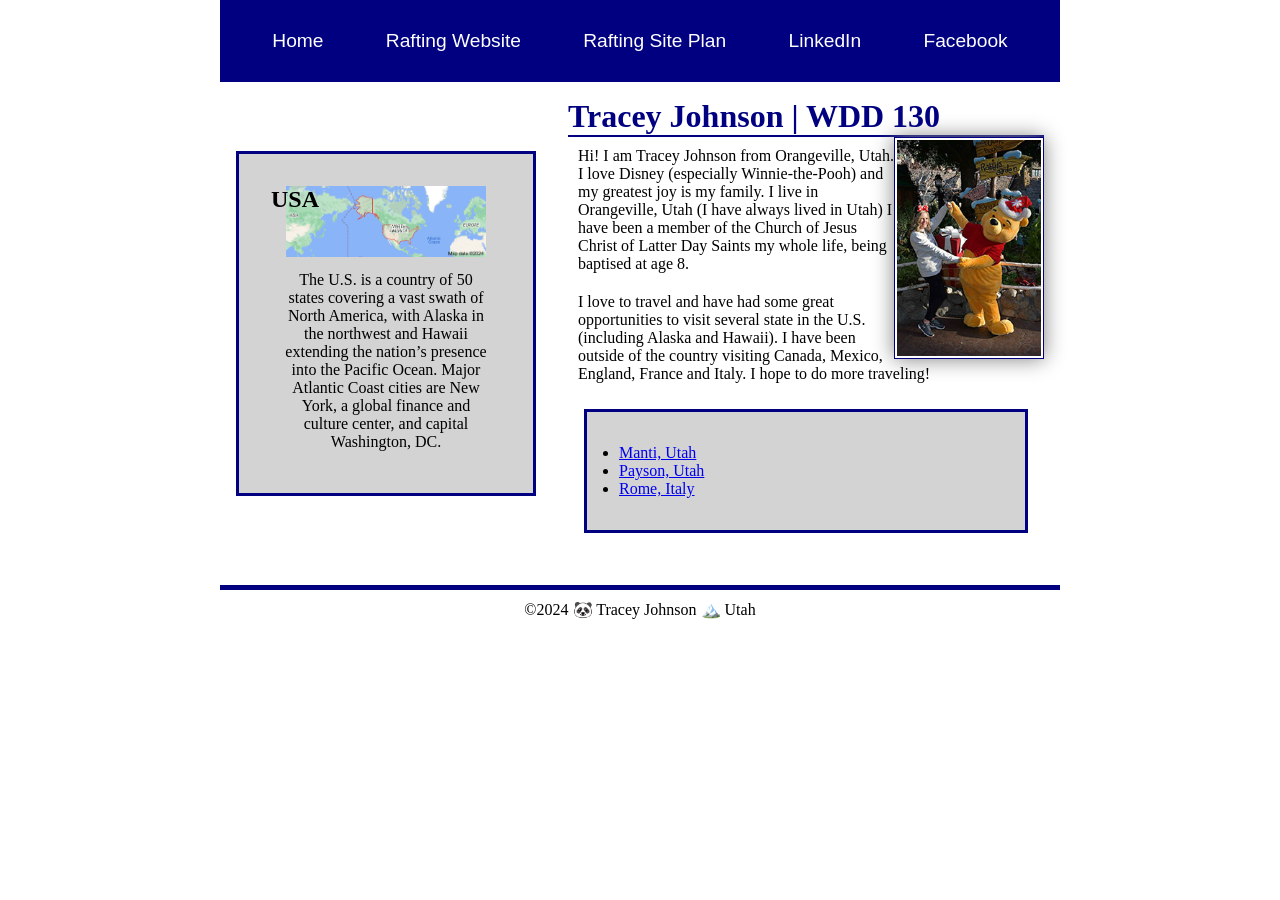
<file: index.html>
<!DOCTYPE html>
<html lang="en">
<head>
    <meta charset="UTF-8">
    <meta name="viewport" content="width=device-width, initial-scale=1.0">
    <meta name="description" content="WDD 130 home page for TJ to practice new skills">
    <meta name="author" content="TJ">
    <link rel="stylesheet" href="styles/styles.css">
    <title>Tracey Johnson Home Page | WDD 130</title>
</head>
<body>
    <header>
        <nav>
            <a href="#">Home</a>
            <a href="wwr/">Rafting Website</a>
            <a href="wwr/site-plan-rafting.html">Rafting Site Plan</a>
            <a href="https://linkedin.com">LinkedIn</a>
            <a href="https://facebook.com">Facebook</a>
        </nav>
    </header>

    <div class="grid">
        <main>
            <h1>Tracey Johnson | WDD 130</h1>
            <img src="images/profile.jpg" alt="Tracey Johnson" width="200">
            <p>Hi! I am Tracey Johnson from Orangeville, Utah. I love Disney (especially Winnie-the-Pooh) and my greatest joy is my family. I live in Orangeville, Utah (I have always lived in Utah) I have been a member of the Church of Jesus Christ of Latter Day Saints my whole life, being baptised at age 8.</p>
            <p>I love to travel and have had some great opportunities to visit several state in the U.S. (including Alaska and Hawaii). I have been outside of the country visiting Canada, Mexico, England, France and Italy. I hope to do more traveling!</p>
            <ul class="box">
                <li><a href="https://www.churchofjesuschrist.org/temples/details/manti-utah-temple" target="_blank">Manti, Utah</a></li>
                <li><a href="https://www.churchofjesuschrist.org/temples/details/payson-utah-temple" target="_blank">Payson, Utah</a></li>
                <li><a href="https://www.churchofjesuschrist.org/temples/details/rome-italy-temple" target="_blank">Rome, Italy</a></li>
            </ul>
        </main>

        <aside class="box">
            <h2>USA</h2>
            <img src="images/usa.png" alt="United States of America">
            <p>The U.S. is a country of 50 states covering a vast swath of North America, with Alaska in the northwest and Hawaii extending the nation’s presence into the Pacific Ocean. Major Atlantic Coast cities are New York, a global finance and culture center, and capital Washington, DC.</p>
        </aside>
    </div>

        <footer>
            <p>&copy;2024 🐼 Tracey Johnson 🏔️ Utah</p>
        </footer>


</body>
<!-- 03/08/2024 -->
</html>
</file>
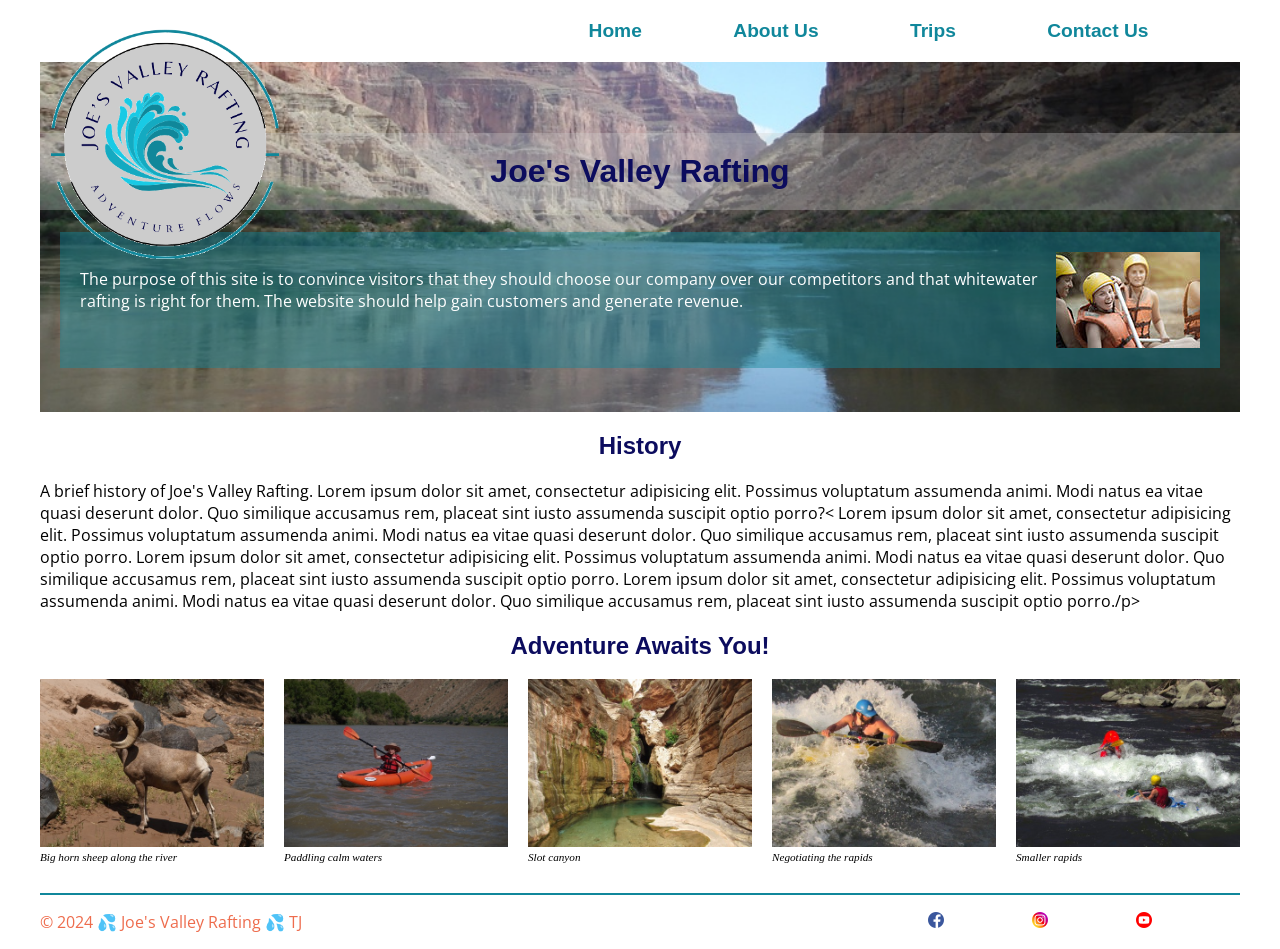
<file: wwr/about.html>
<!DOCTYPE html>
<html lang="en">
<head>
    <meta charset="UTF-8">
    <meta name="viewport" content="width=device-width, initial-scale=1.0">
    <meta name="description" content="About Joe's Valley Rafting, company history and information.">
    <meta name="author" content="TJ">
    <link rel="stylesheet" href="styles/rafting.css">
    <title>About Us | Joe's Valley Rafting</title>
</head>
<body>
    
    <header>
        <img src="images/logo.png" alt="Joe's Valley Rafting Logo">
        <nav>
            <a href="index.html">Home</a>
            <a href="about.html">About Us</a>
            <a href="trips.html">Trips</a>
            <a href="contact.html">Contact Us</a>
        </nav>
    </header>

    <main>
        <div class="hero">
            <img src="images/hero-banner.jpg" alt="Beautiful Calm River">
            <h1>Joe's Valley Rafting</h1>

            <article>
                <img src="images/happy-client.jpg" alt="Happy Client">
                <p>The purpose of this site is to convince visitors that they should choose our company over our competitors and that whitewater rafting is right for them. The website should help gain customers and generate revenue.</p>
            </article>

        </div>

        <section>
            <h2>History</h2>
            <p>A brief history of Joe's Valley Rafting. Lorem ipsum dolor sit amet, consectetur adipisicing elit. Possimus voluptatum assumenda animi. Modi natus ea vitae quasi deserunt dolor. Quo similique accusamus rem, placeat sint iusto assumenda suscipit optio porro?< Lorem ipsum dolor sit amet, consectetur adipisicing elit. Possimus voluptatum assumenda animi. Modi natus ea vitae quasi deserunt dolor. Quo similique accusamus rem, placeat sint iusto assumenda suscipit optio porro. Lorem ipsum dolor sit amet, consectetur adipisicing elit. Possimus voluptatum assumenda animi. Modi natus ea vitae quasi deserunt dolor. Quo similique accusamus rem, placeat sint iusto assumenda suscipit optio porro. Lorem ipsum dolor sit amet, consectetur adipisicing elit. Possimus voluptatum assumenda animi. Modi natus ea vitae quasi deserunt dolor. Quo similique accusamus rem, placeat sint iusto assumenda suscipit optio porro./p>
        </section>

        <section>
            <h2>Adventure Awaits You!</h2>
            <div id="adventures">
                <figure>
                    <img id="sheep" src="images/bighorn-ram.jpg" alt="Big Horn Sheep">
                    <figcaption>Big horn sheep along the river</figcaption>
                </figure>

                <figure>
                    <img id="kayak1" src="images/deso-kayak.jpg" alt="Kayak">
                    <figcaption>Paddling calm waters</figcaption>
                </figure>

                <figure>
                    <img id="scenery" src="images/elves-chasm-landscape.jpg" alt="Scenery">
                    <figcaption>Slot canyon</figcaption>
                </figure>

                <figure>
                    <img id="kayak2" src="images/salmon-kayak1.jpg" alt="Kayak">
                    <figcaption>Negotiating the rapids</figcaption>
                </figure>

                <figure>
                    <img id="kayak3" src="images/salmon-kayak4.jpg" alt="Kayak">
                    <figcaption>Smaller rapids</figcaption>
                </figure>
            </div>
        </section>

    </main>

    <footer>
            <p>&copy; 2024 💦 Joe's Valley Rafting 💦 TJ</p>
            <nav class="sociallinks">
                <a href="https://facebook.com"><img src="images/icon-facebook.png" alt="Facebook Icon"></a>
                <a href="https://instagram.com"><img src="images/icon-instagram.png" alt="Instagram Icon"></a>
                <a href="https://youtube.com"><img src="images/icon-youtube.png" alt="YouTube Icon"></a>
            </nav>
    </footer>

</body>
</html>
</file>
<file: styles/styles.css>
* {
    margin: 0;
    padding: 0;
    box-sizing: border-box;
}


header, footer, .grid {
    max-width: 840px;
    margin: 0 auto;
}


nav {
    background-color: navy;
    padding: 10px;
    display: flex;
    justify-content: space-evenly;
    align-items: center;
}

nav a {
    color:white;
    display:block;
    padding:20px;
    text-decoration: none;
    font-family: Arial, Helvetica, sans-serif;
    font-weight: 500;
    font-size: 1.2em;
}

main {
    grid-column: 2/3;
    margin: 1rem;
}


main img {
    width: 150px;
    height: auto;
    border: 1px solid navy;
    padding: 2px;
    box-shadow: 0 0 20px gray;
    float: right;
}

aside {
    width:300px;
    text-align: center;
    position: relative;
    grid-column: 1/2;
    grid-row:1/2;
}

aside img {
    width: 200px;
    height: auto;
}

aside h2 {
    position: absolute;
}

p {
    padding:10px;
}

h1 {
    color:navy;
    border-bottom: solid navy 2px;
}


footer {
    margin-top: 20px;
    border-top: solid navy 5px;
    text-align: center;
}

/*class selectors*/

.box {
    margin: 1rem;
    border: solid 3px navy;
    padding:2rem;
    background-color: lightgray; 
}

.grid {
    display: grid;
    align-items: center;
}
</file>
<file: wwr/styles/rafting.css>
@import url('https://fonts.googleapis.com/css2?family=Belleza&family=Open+Sans:ital,wght@0,300..800;1,300..800&display=swap');

:root {
    --primary-color: #0c0c5e;
    --secondary-color: #10879b;
    --accent1-color: #cccccc;
    --accent2-color: #ee6c4d;
    --heading-font: Bellez, sans-serif;
    --paragraph-font: "Open Sans", sans-serif;
    --nav-background-color: #cccccc;
    --nav-link-color: #10879b;
    --nav-hover-link-color: #ee6c4d;
    --nav-hover-background-color: #000042;
}

body {
    max-width: 1200px;
    margin: 0 auto;
}

header {
    display:grid;
    margin-top: 20px;
    margin-bottom: 20px;
}

header img {
    grid-column: 1/2;
    position: absolute;
    z-index: 1;
    width: 250px;
}

nav {
    grid-column: 2/3;
    align-items: center;
    display:flex;
    justify-content: space-evenly;
    font-family: var(--heading-font);
    font-weight:bold;
    font-size: 1.2em;
}

nav a {
    text-decoration: none;
    color: var( --nav-link-color);
}

nav a:hover {
    color: var(--nav-hover-link-color);
}

.hero {
    position: relative;
    width: 100%;
}

.hero img {
    display: block;
    width: 100%;
    height: auto;
}

article {
    position: absolute;
    top:150px;
    padding: 20px;
    background-color: #10879b70;
    color: white;
    margin: 20px;
}

.hero article img {
    float: right;
    width: 144px;
}

#adventures {
    display:grid;
    grid-template-columns: repeat(5, 1fr);
    grid-gap:20px;
}

#adventures img {
    width: 100%;
}

footer {
    border-top: solid #10879b 2px;
    margin-top: 30px;
    color: var(--accent2-color);
    display: grid;
    grid-template-columns: minmax(800px, 1fr) 3fr;
}

footer a {
    text-decoration: none;
}

.sociallinks {
    display:flex;
}

figure {
    margin: 0;
}

figcaption {
    font-size: .7em;
    font-style:oblique;
}

h1, h2, h3, h4, h5 {
    font-family: var(--heading-font);
    color: var(--primary-color);
    text-align: center;
}

h1 {
    position: absolute;
    background-color: #cccccc50;
    width: 100%;
    top: 50px;
    text-align: center;
    padding: 20px 0 20px 0;
}

p {
    font-family: var(--paragraph-font);
}
</file>
